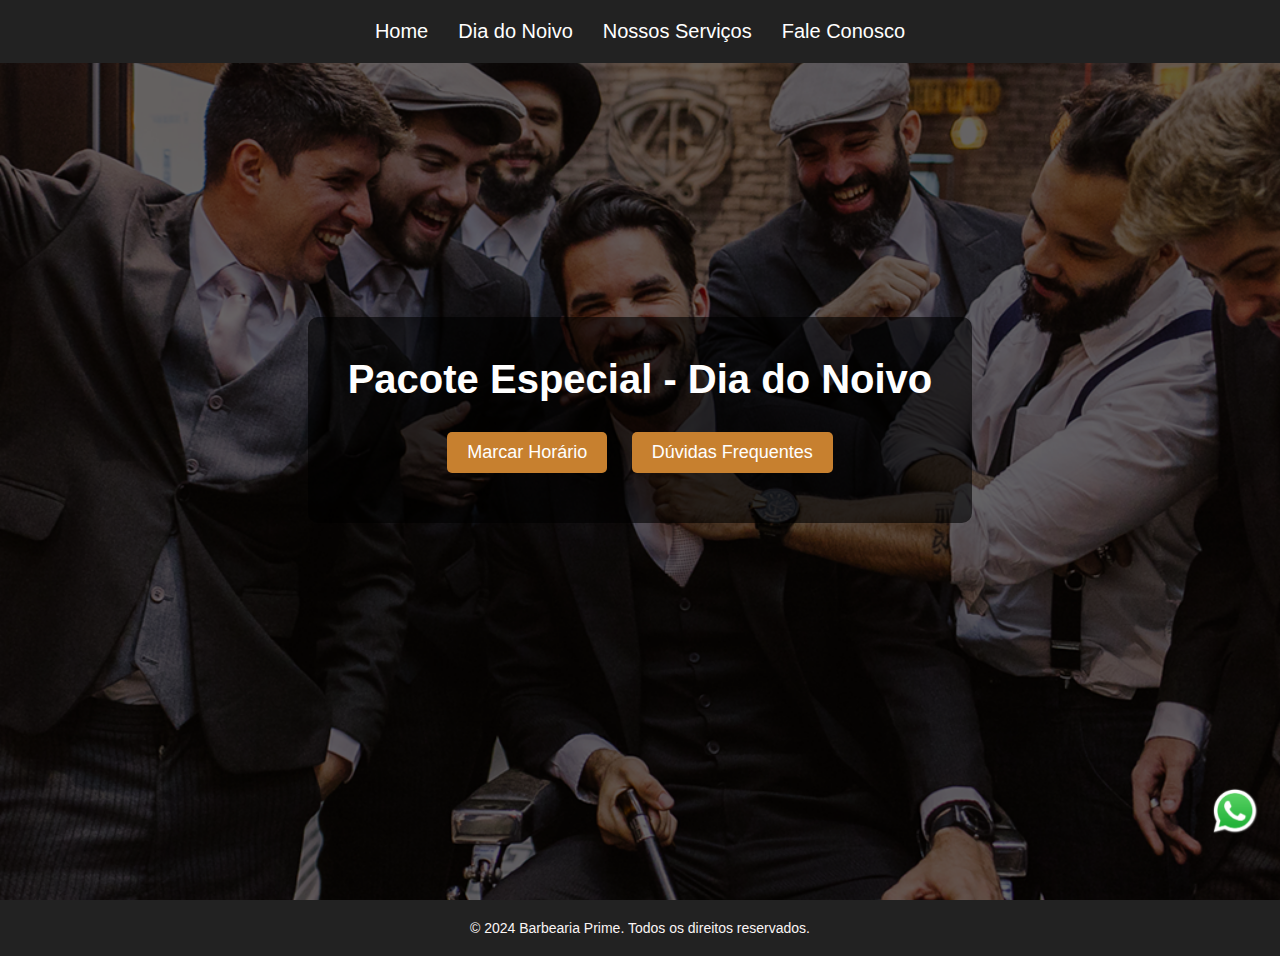
<file: diadonoivo.html>
<!DOCTYPE html>
<html lang="pt-br">

<head>
    <meta charset="UTF-8">
    <meta name="viewport" content="width=device-width, initial-scale=1.0">
    <title>Dia do Noivo - Barbearia Prime</title>
    <link rel="stylesheet" href="dia-do-noivo.css">
</head>

<body>

    <!-- Cabeçalho com navegação fixa -->
    <header class="header">
        <nav>
            <a href="index.html">Home</a>
            <a href="diadonoivo.html">Dia do Noivo</a>
            <a href="index.html#servicos">Nossos Serviços</a>
            <a href="https://api.whatsapp.com/send?phone=5512996819368&text=Olá, gostaria de agendar um horário!'">Fale Conosco</a>
        </nav>
    </header>

    <!-- Imagem de fundo ocupando toda a tela -->
    <div class="background">
        <div class="overlay">
            <h1>Pacote Especial - Dia do Noivo</h1>
            <div class="buttons">
                <button onclick="location.href='https://api.whatsapp.com/send?phone=5512996819368&text=Olá, gostaria de agendar um horário!'">Marcar Horário</button>
                <button onclick="mostrarDuvidas()">Dúvidas Frequentes</button>
            </div>
        </div>
    </div>

    <!-- Modal para Dúvidas -->
    <div class="modal" id="modalDuvidas">
        <div class="modal-content">
            <span class="close" onclick="esconderDuvidas()">&times;</span>
            <h2>Dúvidas Frequentes</h2>
            <ul>
                <li><strong>1. O que inclui o pacote do Dia do Noivo?</strong>
                    <p>O pacote inclui corte de cabelo, barba, limpeza de pele e um brinde especial para o noivo.</p>
                </li>
                <li><strong>2. Quanto tempo antes do casamento devo agendar?</strong>
                    <p>Recomendamos que agende pelo menos uma semana antes para garantir disponibilidade.</p>
                </li>
                <li><strong>3. Quantos acompanhantes o noivo pode levar?</strong>
                    <p>O noivo pode levar até dois acompanhantes para o dia especial.</p>
                </li>
                <li><strong>4. Quais formas de pagamento são aceitas?</strong>
                    <p>Aceitamos cartões de crédito, débito e pagamentos via Pix.</p>
                </li>
                <li><strong>5. Posso personalizar o pacote?</strong>
                    <p>Sim, temos opções de personalização para incluir outros serviços que desejar.</p>
                </li>
                <li><strong>6. O que acontece se eu precisar cancelar o agendamento?</strong>
                    <p>É possível cancelar com até 48 horas de antecedência sem custos adicionais.</p>
                </li>
                <li><strong>7. O pacote inclui alguma preparação para fotos?</strong>
                    <p>Sim, incluímos finalização especial para garantir que o noivo esteja impecável nas fotos.</p>
                </li>
            </ul>
        </div>
    </div>

    <!-- JavaScript -->
    <script src="dia-do-noivo.js"></script>

    <a href="https://api.whatsapp.com/send?phone=5512996819368" class="link-whatsapp" >
        <img src="./img/whatsapp (2).png" alt="Link para o WhatsApp">
    </a>

    <!-- Rodapé com frase de direitos reservados -->
<footer class="footer">
    <p>&copy; 2024 Barbearia Prime. Todos os direitos reservados.</p>
</footer>


</body>

</html>
</file>
<file: dia-do-noivo.css>
* {
    margin: 0;
    padding: 0;
    box-sizing: border-box;
}

body {
    font-family: Arial, sans-serif;
    height: 100vh;
    margin: 0;
    overflow: hidden;
}

.background {
    background-image: url('./img/imagen-dia-do-noivoat.png');
    /* Imagem de fundo */
    background-size: cover;
    background-position: center;
    width: 100%;
    height: 100vh;
    display: flex;
    justify-content: center;
    align-items: center;
    position: relative;
    margin: 0;
    /* Remove margens */
    padding-bottom: 60px;
    /* Espaço para o rodapé */
}

.overlay {
    background: rgba(0, 0, 0, 0.6);
    padding: 40px;
    text-align: center;
    color: white;
    border-radius: 10px;
}

h1 {
    font-size: 40px;
    margin-bottom: 20px;
}

.buttons button {
    padding: 10px 20px;
    background-color: #c7802f;
    color: white;
    border: none;
    border-radius: 5px;
    font-size: 18px;
    margin: 10px;
    cursor: pointer;
}

.buttons button:hover {
    background-color: #a66e24;
}

/* Modal */
.modal {
    display: none;
    position: fixed;
    z-index: 10;
    left: 0;
    top: 0;
    width: 100%;
    height: 100%;
    background-color: rgba(0, 0, 0, 0.7);
}

.modal-content {
    background-color: white;
    margin: 15% auto;
    padding: 20px;
    border: 1px solid #888;
    width: 80%;
    max-width: 600px;
    color: black;
    border-radius: 8px;
}

.modal-content h2 {
    text-align: center;
}

.modal-content ul {
    list-style-type: none;
    padding-left: 0;
}

.modal-content li {
    margin-bottom: 15px;
}

.close {
    color: #aaa;
    float: right;
    font-size: 28px;
    font-weight: bold;
}

.close:hover,
.close:focus {
    color: black;
    text-decoration: none;
    cursor: pointer;
}

/* Cabeçalho fixo no topo */
header {
    display: flex;
    justify-content: center;
    align-items: center;
    padding: 20px;
    background-color: #222;
    position: fixed;
    width: 100%;
    top: 0;
    z-index: 1000;
}

header nav {
    display: flex;
    gap: 30px;
}

header nav a {
    color: white;
    text-decoration: none;
    font-size: 20px;
}

header nav a:hover {
    color: #c7802f;
}

/* Estilo para o rodapé */
.footer {
    background-color: #222;
    color: #faf5f5;
    text-align: center;
    padding: 20px;
    position: relative;
    /* Mantém o rodapé no fluxo normal da página */
    width: 100%;
    bottom: 0;
    left: 0;
    text-align: center;
    font-size: 14px;
}

.footer p {
    margin: 0;
}

/* Estilo para as perguntas */
.modal-content ul {
    list-style-type: none;
    padding: 0;
}

.modal-content li {
    margin-bottom: 15px;
    background-color: #333;
    /* Cor de fundo das perguntas */
    padding: 15px;
    border-radius: 10px;
    color: white;
    cursor: pointer;
    transition: background-color 0.3s ease, transform 0.3s ease;
    box-shadow: 0 4px 6px rgba(0, 0, 0, 0.1);
    /* Sombra leve */
    border-left: 5px solid transparent;
    /* Adicionando barra lateral que mudará de cor ao passar o mouse */
}

.modal-content li:hover {
    background-color: #444;
    /* Cor ao passar o mouse */
    transform: scale(1.02);
    /* Leve aumento ao passar o mouse */
    border-left-color: #c7802f;
    /* Cor da barra ao passar o mouse */
}

.modal-content li.active {
    background-color: #555;
    /* Cor de fundo quando ativo */
}

.modal-content li.active p {
    display: block;
    opacity: 1;
    max-height: 500px;
    transition: opacity 0.5s ease, max-height 0.5s ease;
}

.modal-content p {
    display: none;
    padding: 10px;
    margin-top: 10px;
    background-color: #e0e0e0;
    /* Fundo para as respostas */
    color: #333;
    /* Cor do texto da resposta */
    border-left: 5px solid #c7802f;
    /* Barra lateral colorida */
    border-radius: 5px;
    max-height: 0;
    opacity: 0;
    transition: opacity 0.3s ease, max-height 0.3s ease;
}

.close {
    color: #aaa;
    float: right;
    font-size: 28px;
    font-weight: bold;
}

.close:hover,
.close:focus {
    color: #c7802f;
    cursor: pointer;
}



/* Responsividade */
@media (max-width: 768px) {
    h1 {
        font-size: 28px;
    }

    .buttons button {
        width: 80%;
        font-size: 16px;
        padding: 8px 15px;
    }

    .modal-content {
        width: 100%;
        padding: 15px;
    }
}
header nav a {
    font-size: 20px;
    /* Reduz o tamanho da fonte nos links */
}

@media (max-width: 600px) { 

    /* Ajustes para celulares */
    .background {
        /* Permite que o fundo se ajuste ao conteúdo em celulares */
        background-size: cover;
        /* Garante que a imagem cubra todo o fundo */
        padding-bottom: 10vh;
    }

    .overlay {
        padding: 20px;
    }

    h1 {
        font-size: 24px;
    }

    .buttons button {
        width: 90%;
        font-size: 14px;
    }

    .modal-content {
        width: 95%;
        padding: 10px;
    }

    /* Mantém o rodapé na parte inferior em telas menores */
    .footer {
        position: fixed;
        bottom: 0;
        width: 100%;
    }
    
    
}

/* Ajuste para o WhatsApp fixo */
.link-whatsapp {
    position: fixed;
    bottom: 60px;
    right: 20px;
    z-index: 1000;
}

.link-whatsapp img {
    width: 50px;
    height: 50px;
    transition: transform 0.3s ease;
}

.link-whatsapp:hover img {
    transform: scale(1.1);
}

header {
    display: flex;
    justify-content: center;
    align-items: center;
    padding: 20px;
    background-color: #222;
    position: fixed;
    width: 100%;
    top: 0;
    z-index: 1000;
}

header nav {
    display: flex;
    gap: 30px;
}

header nav a {
    color: white;
    text-decoration: none;
    font-size: 1px;
}

header nav a:hover {
    color: #c7802f;
}

.formulario-fale-conosco {
    width: 90%;
    /* Ajuste a largura para 90% da tela */
    padding: 15px;
    /* Reduza o padding para caber melhor */
}
header nav a {
    font-size: 20px;
    /* Reduz o tamanho da fonte nos links */
}
@media (max-width: 600px) {
    header nav a {
        font-size: 13px;
    }
}
</file>
